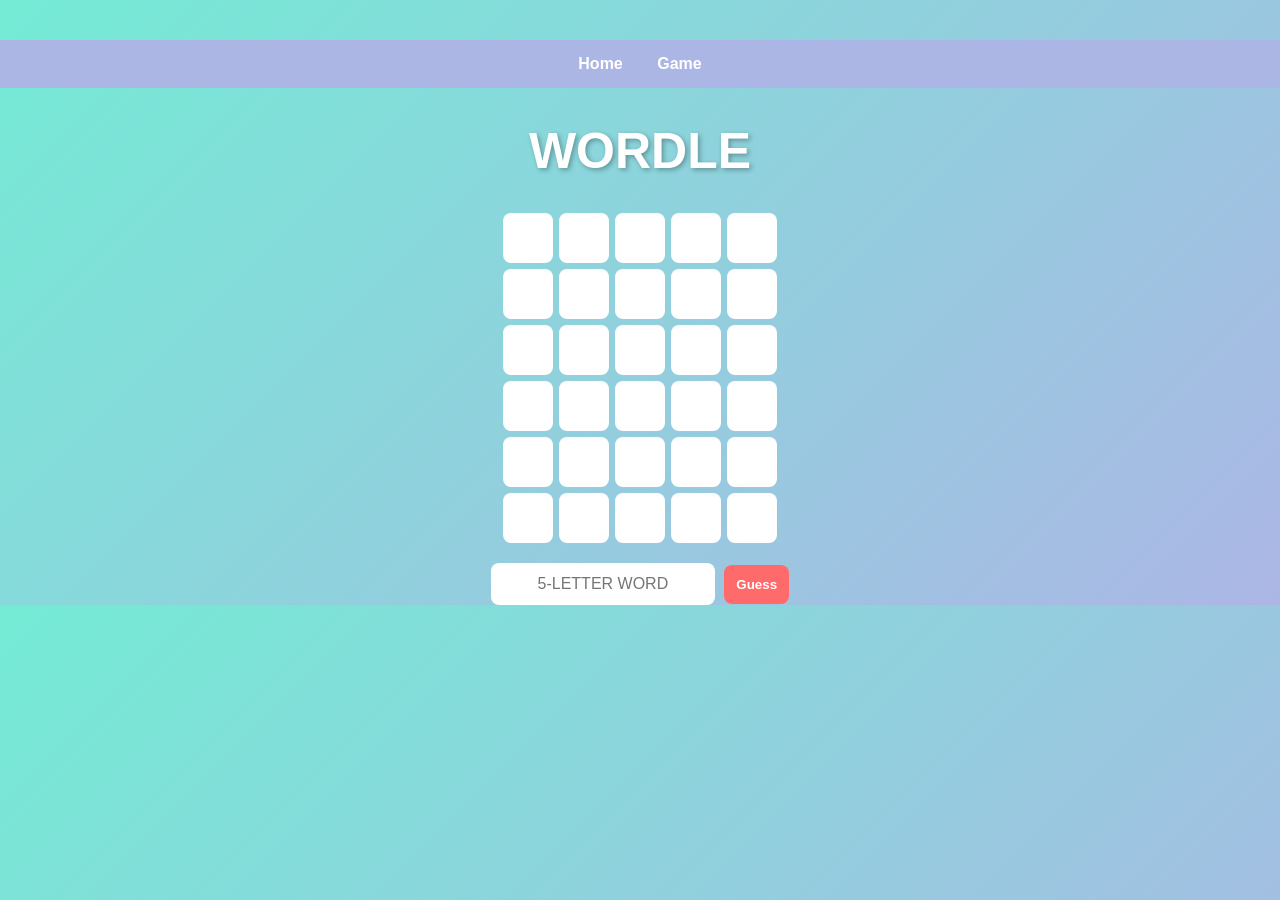
<file: aigame.html>
<!DOCTYPE html>
<html>
<head>
  <title>Wordle</title>

  <style>
    body 
    {
      font-family: Arial;
      text-align: center;
      background: linear-gradient(135deg, #74ebd5, #acb6e5);
      margin: 0;
      padding-top: 40px;
    }

    h1 {
      color: white;
      font-size: 50px;
      text-shadow: 2px 2px 5px rgba(0,0,0,0.3);
    }

    .grid {
      margin-top: 30px;
      display: grid;
      grid-template-rows: repeat(6, 50px);
      gap: 6px;
      justify-content: center;
    }

    .row {
      display: flex;
      gap: 6px;
      justify-content: center;
    }

    .tile {
      width: 50px;
      height: 50px;
      background: white;
      border-radius: 8px;
      display: flex;
      align-items: center;
      justify-content: center;
      font-weight: bold;
      text-transform: uppercase;
    }

    .green { background: #6aaa64; color: white; }
    .yellow { background: #c9b458; color: white; }
    .gray { background: #787c7e; color: white; }

    input {
      margin-top: 20px;
      padding: 12px;
      font-size: 16px;
      text-transform: uppercase;
      border-radius: 8px;
      border: none;
      width: 200px;
      text-align: center;
    }

    button {
      padding: 12px;
      margin-left: 5px;
      border: none;
      border-radius: 8px;
      background: #ff6b6b;
      color: white;
      font-weight: bold;
      cursor: pointer;
    }

    .nav-buttons {
  list-style: none !important;
  display: flex !important;
  justify-content: center !important;
  gap: 15px;
  padding: 15px;
  margin: 0;
}

.nav-buttons li {
  display: inline-block;
}

.nav-btn {
  display: inline-block;
  padding: 10px 18px;
  background-color: #333 !important;
  color: white !important;
  text-decoration: none !important;
  border-radius: 8px;
  font-weight: bold;
  font-family: Arial, sans-serif;
}

.nav-btn:hover {
  background-color: #555 !important;
}

.nav {
            list-style: none;
            padding: 15px;
            margin: 0;
            background-color:#acb6e5;
        }

        
        .nav li {
            display: inline;
            margin: 15px;
        }

        .nav a {
            color: white;
            text-decoration: none;
            font-weight: bold;
  </style>
</head>


<body>

  
  
 <!-- Navigation -->
    <ul class="nav">
        <li><a href="index.html">Home</a></li>
        <li><a href="aigame.html">Game</a></li>
    </ul>

    

<h1>WORDLE</h1>

<div class="grid" id="grid"></div>

<input id="guess" maxlength="5" placeholder="5-letter word">
<button onclick="submitGuess()">Guess</button>

<script>
const answer = "PLANT";
let currentRow = 0;

function createGrid() {
  const grid = document.getElementById("grid");

  for (let i = 0; i < 6; i++) {
    const row = document.createElement("div");
    row.classList.add("row");

    for (let j = 0; j < 5; j++) {
      const tile = document.createElement("div");
      tile.classList.add("tile");
      row.appendChild(tile);
    }

    grid.appendChild(row);
  }
}

function submitGuess() {
  const input = document.getElementById("guess");
  const guess = input.value.toUpperCase();
  input.value = "";

  if (guess.length !== 5) {
    alert("Enter a 5-letter word!");
    return;
  }

  const row = document.getElementsByClassName("row")[currentRow];
  const tiles = row.children;

  let answerArr = answer.split("");

  // fill letters + check correct
  for (let i = 0; i < 5; i++) {
    tiles[i].textContent = guess[i];

    if (guess[i] === answer[i]) {
      tiles[i].classList.add("green");
      answerArr[i] = null;
    }
  }

  // check wrong position
  for (let i = 0; i < 5; i++) {
    if (tiles[i].classList.contains("green")) continue;

    if (answerArr.includes(guess[i])) {
      tiles[i].classList.add("yellow");
      answerArr[answerArr.indexOf(guess[i])] = null;
    } else {
      tiles[i].classList.add("gray");
    }
  }

  currentRow++;

  if (guess === answer) {
    setTimeout(() => alert("You win! 🎉"), 100);
  } else if (currentRow === 6) {
    setTimeout(() => alert("Game over! Word was " + answer), 100);
  }
}

createGrid();
</script>


</body>
</html>
</file>
